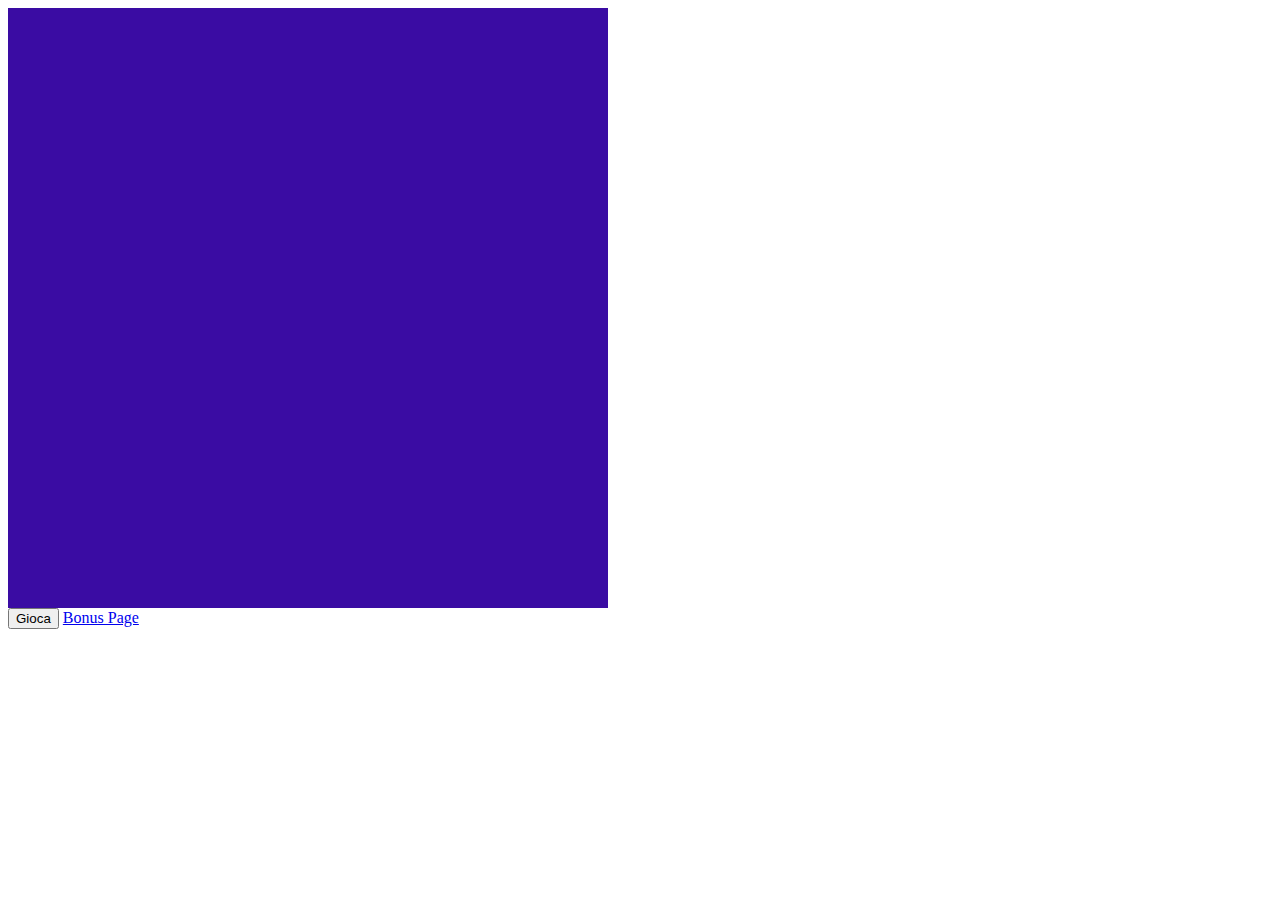
<file: index.html>
<!DOCTYPE html>
<html lang="en">

<head>
  <meta charset="UTF-8">
  <meta name="viewport" content="width=device-width, initial-scale=1.0">
  <link href="https://cdn.jsdelivr.net/npm/bootstrap@5.3.2/dist/css/bootstrap.min.css" rel="stylesheet" integrity="sha384-T3c6CoIi6uLrA9TneNEoa7RxnatzjcDSCmG1MXxSR1GAsXEV/Dwwykc2MPK8M2HN" crossorigin="anonymous">
  <link rel="stylesheet" href="css/style.css">
  <title>Campo Minato</title>
</head>

<body>
  <div class=" d-flex justify-content-center flex-column">
    <div id="field" class="rounded-3 mt-3 m-auto"></div>
    <button class="btn btn-primary my-3 mx-auto">Gioca</button>
    <a href="bonus/index.html">Bonus Page</a>
  </div>
  <script src="js/script.js"></script>
</body>

</html>
</file>
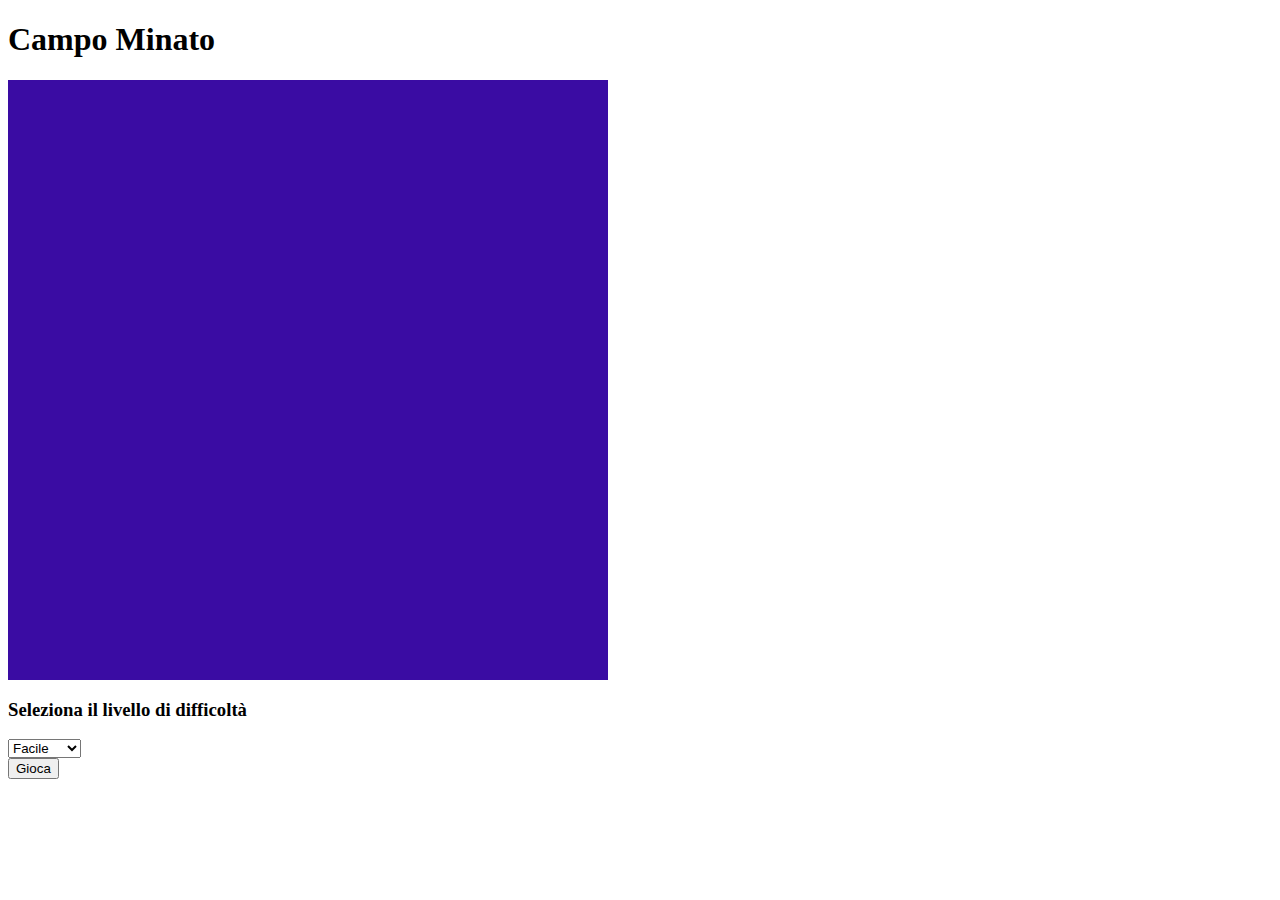
<file: bonus/index.html>
<!DOCTYPE html>
<html lang="en">

<head>
  <meta charset="UTF-8">
  <meta name="viewport" content="width=device-width, initial-scale=1.0">
  <link href="https://cdn.jsdelivr.net/npm/bootstrap@5.3.2/dist/css/bootstrap.min.css" rel="stylesheet" integrity="sha384-T3c6CoIi6uLrA9TneNEoa7RxnatzjcDSCmG1MXxSR1GAsXEV/Dwwykc2MPK8M2HN" crossorigin="anonymous">
  <link rel="stylesheet" href="css/style.css">
  <title>Campo Minato</title>
</head>

<body>
  <div class=" d-flex justify-content-center flex-column">
    <h1 class="mx-auto py-4">Campo Minato</h1>
    <!--field di gioco-->
    <div id="field" class="rounded-4 mt-3 m-auto"></div>
    <!--selettore di difficoltà-->
    <div class="my-3 mx-auto d-flex py-2">
      <h3>Seleziona il livello di difficoltà</h3>
      <select name="" id="level" class="mx-3 rounded-3">
        <option value="easy">Facile</option>
        <option value="normal">Normale</option>
        <option value="hard">Difficile</option>
      </select>
    </div>
    <!--bottone-->
    <button class="btn btn-primary my-2 mx-auto btn-lg">Gioca</button>
  </div>
  <script src="js/script.js"></script>
</body>

</html>
</file>
<file: css/style.css>
/*palette */

:root {
    --primary-blue: #3A0CA3;
    --primary-azure: #4361EE;
    --secondary-turquiose: #4CC9F0;
    --secondary-purple: #7209B7;
}


#field {
    width: 600px;
    height: 600px;
    background-color: var(--primary-blue);
    display: flex;
    flex-wrap: wrap;
}

.pressed {
    background-color: var(--secondary-turquiose);
}

.box {
    border: 2px solid var(--primary-azure);
    display: flex;
    justify-content: center;
    align-items: center;
    color: var(--secondary-turquiose);
}
</file>
<file: bonus/css/style.css>
/*palette */

:root {
    --primary-blue: #3A0CA3;
    --primary-azure: #4361EE;
    --secondary-turquiose: #4CC9F0;
    --secondary-purple: #7209B7;
}


#field {
    width: 600px;
    height: 600px;
    background-color: var(--primary-blue);
    display: flex;
    flex-wrap: wrap;
}

.pressed {
    background-color: var(--secondary-turquiose);
}

.box {
    border: 2px solid var(--primary-azure);
    display: flex;
    justify-content: center;
    align-items: center;
    color: var(--secondary-turquiose);
}

.explosion {
    background-color: red;
}
</file>
